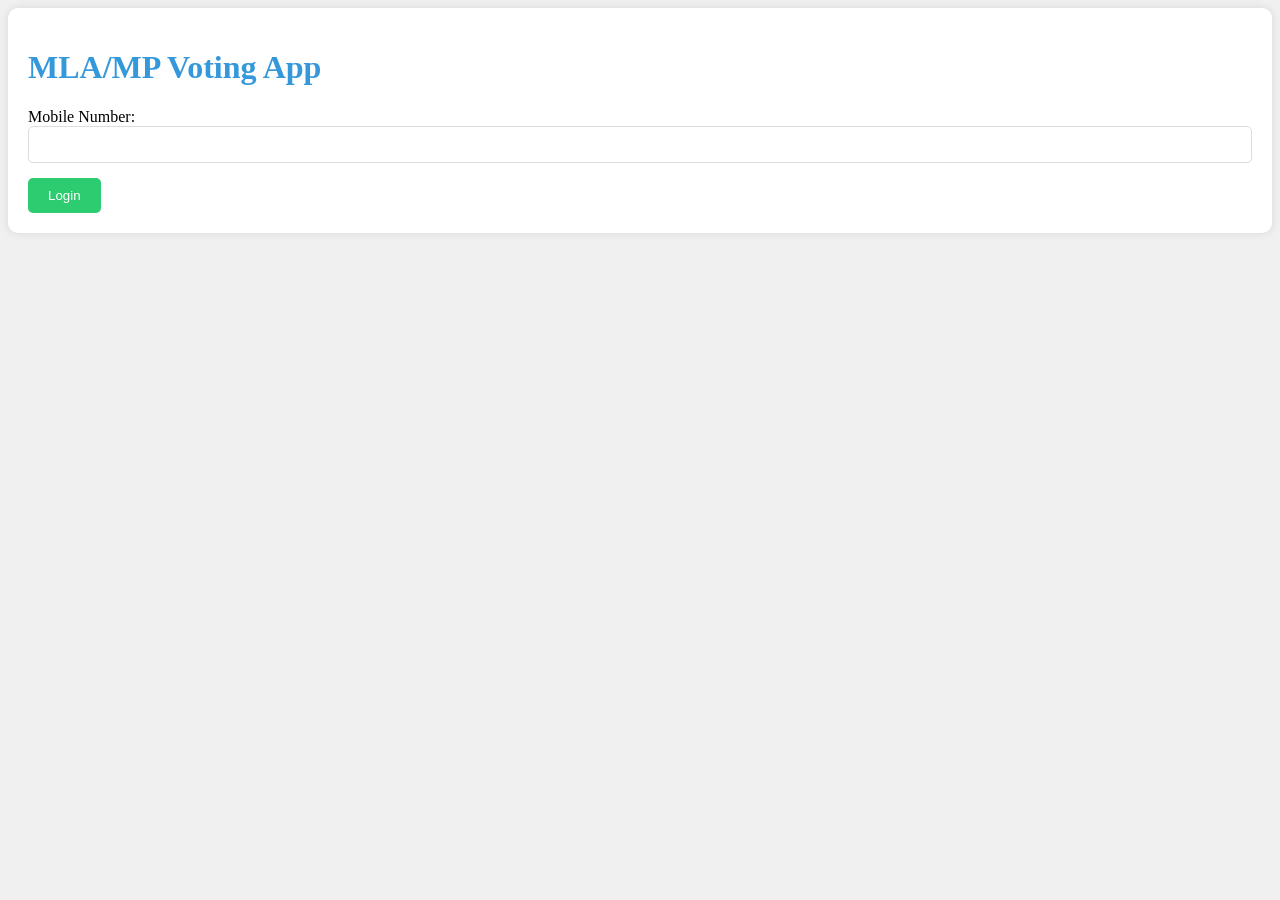
<file: rust_json_serialize_and_deser/to_string/projects/voting_app/v1/index.html>
<!DOCTYPE html>
<html lang="en">
<head>
  <meta charset="UTF-8">
  <meta name="viewport" content="width=device-width, initial-scale=1.0">
  <title>MLA/MP Voting App</title>
  <link rel="stylesheet" href="styles.css">
</head>
<body>

  <div class="container mt-4">
    <h1 class="text-center">MLA/MP Voting App</h1>

    <!-- Candidate Login Form -->
    <form id="candidateLoginForm">
      <div class="form-group">
        <label for="mobileNumber">Mobile Number:</label>
        <input type="text" class="form-control" id="mobileNumber" required>
      </div>
      <button type="button" class="btn btn-primary" onclick="candidateLogin()">Login</button>
    </form>

    <!-- Candidate Information Display -->
    <div id="candidateInfo" class="mt-4" style="display:none;">
      <h2>Candidate Information</h2>
      <div id="candidateDetails"></div>
    </div>

    <!-- Vote Submission Form -->
    <form id="voteForm" style="display:none;">
      <h2 class="mt-4">Vote for Your Candidate</h2>
      <div class="form-group">
        <label for="candidateId">Select Candidate:</label>
        <select class="form-control" id="candidateId" required></select>
      </div>
      <button type="button" class="btn btn-success" onclick="submitVote()">Submit Vote</button>
    </form>

  </div>

  <script src="https://code.jquery.com/jquery-3.5.1.slim.min.js"></script>
  <script src="https://cdn.jsdelivr.net/npm/@popperjs/core@2.10.2/dist/umd/popper.min.js"></script>
  <script src="https://maxcdn.bootstrapcdn.com/bootstrap/4.5.2/js/bootstrap.min.js"></script>
  <script src="scripts.js"></script>

</body>
</html>
</file>
<file: rust_json_serialize_and_deser/to_string/projects/voting_app/v1/styles.css>
/* styles.css */

/* Body styling */
body {
    background-color: #f0f0f0; /* Light gray background */
  }
  
  /* Container styling */
  .container {
    background-color: #ffffff; /* White container background */
    padding: 20px;
    border-radius: 10px;
    box-shadow: 0 0 10px rgba(0, 0, 0, 0.1); /* Box shadow for a subtle effect */
  }
  
  /* Heading styling */
  h1, h2 {
    color: #3498db; /* Blue heading text */
  }
  
  /* Form styling */
  .form-group {
    margin-bottom: 15px;
  }
  
  /* Button styling */
  .btn {
    background-color: #2ecc71; /* Green button background */
    color: #ffffff; /* White button text */
    border: none;
    padding: 10px 20px;
    border-radius: 5px;
    cursor: pointer;
  }
  
  /* Input styling */
  .form-control {
    width: 100%;
    padding: 10px;
    box-sizing: border-box;
    border: 1px solid #ddd; /* Light gray border */
    border-radius: 5px;
  }
  
  /* Display candidate information styling */
  #candidateDetails {
    margin-top: 10px;
  }
  
  /* Select dropdown styling */
  select.form-control {
    width: 100%;
  }
  
  /* Vote submission form styling */
  #voteForm {
    margin-top: 20px;
  }
  
  /* Responsive styling */
  @media (max-width: 768px) {
    /* Adjust styling for smaller screens if needed */
    .container {
      padding: 10px;
    }
  }
</file>
